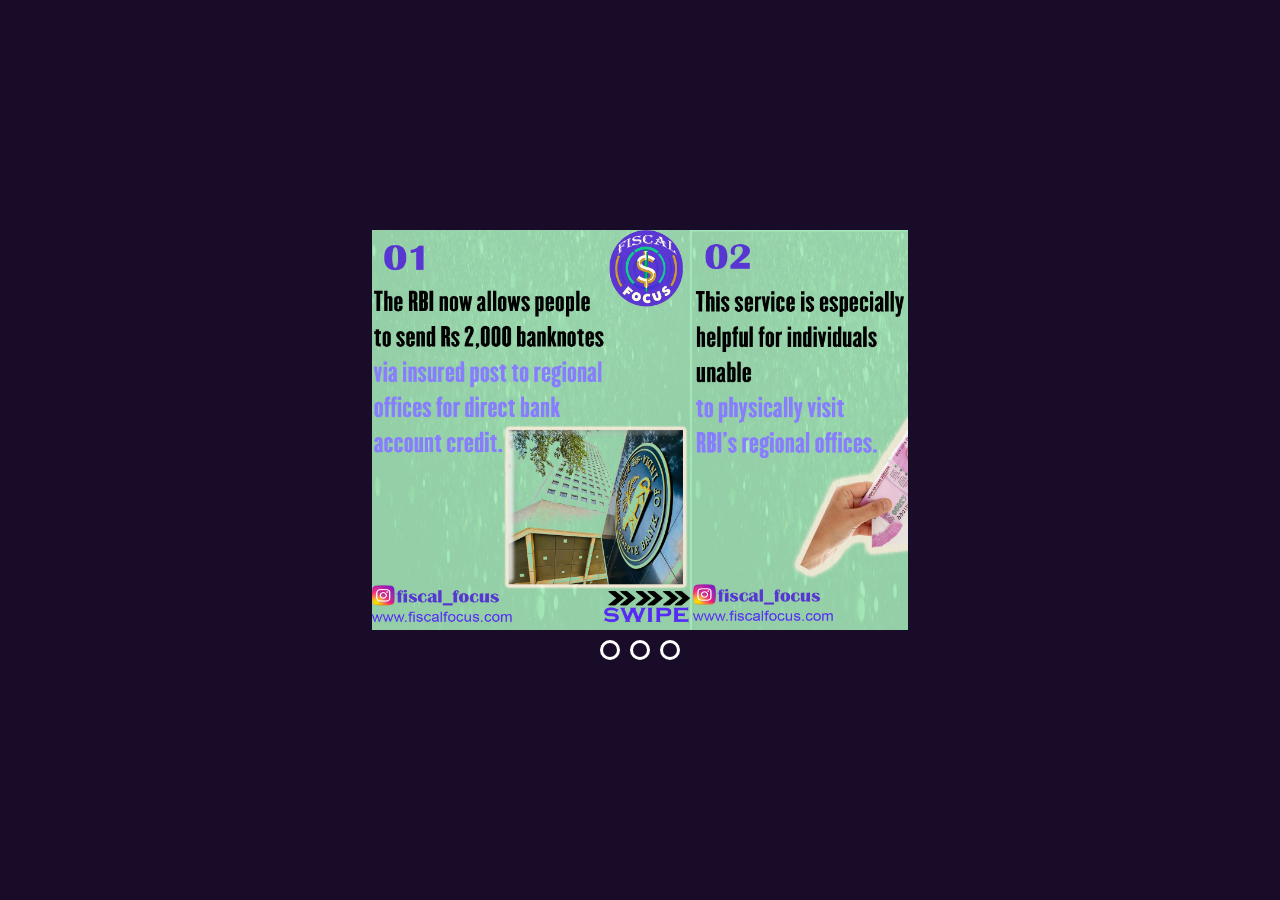
<file: 2index.html>
<!DOCTYPE html>
<html lang="en">
<head>
    <meta charset="UTF-8">
    <meta name="viewport" content="width=device-width, initial-scale=1.0">
    <title>Slider</title>
    <link rel="stylesheet" href="2style.css">
</head>
<body>
    <div class="slider">
        <div class="images">
            <input type="radio" name="slide" id="img1" checked>
            <input type="radio" name="slide" id="img2">
            <input type="radio" name="slide" id="img3">
            <input type="radio" name="slide" id="img4">
            <input type="radio" name="slide" id="img5">
            <input type="radio" name="slide" id="img6">

            <img src="assets/images/carousel-1_01.jpg" class="m1" alt="img1">
            <img src="assets/images/carousel-1_02.jpg" class="m2" alt="img2">
            <img src="assets/images/carousel-1_03.jpg" class="m3" alt="img3">
            <img src="assets/images/carousel-1_04.jpg" class="m4" alt="img4">
            <img src="assets/images/carousel-1_05.jpg" class="m5" alt="img5">
            <img src="assets/images/carousel-1_06.jpg" class="m6" alt="img6">
        </div>
        <div class="dots">
            <label for="img1"></label>
            <label for="img2"></label>
            <label for="img3"></label>

            <!--

            <label for="img4"></label>
            <label for="img5"></label>
            <label for="img6"></label>
            
            -->

        </div>
    </div>
</body>
</html>
</file>
<file: 2style.css>
* {
    box-sizing: border-box;
    margin: 0;
    padding: 0;
}
body {
    height: 100vh;
    display: flex;
    justify-content: center;
    align-items: center;
    background: rgb(25,12,41);
}
.slider {
    position: relative;
    width: 41.8%;
    overflow: hidden;
}
.images {
    display: flex;
    width: 100%;
}
.images img {
    height: 400px;
    width: 80%;
    transition: all 0.15s ease;
}
.images input {
    display: none;
}
.dots {
    display: flex;
    justify-content: center;
    margin: 5px;
}
.dots label {
    height: 20px;
    width: 20px;
    border-radius: 50%;
    border: solid #fff 3px;
    cursor: pointer;
    transition: all 0.15s ease;
    margin: 5px;
}
.dots label:hover {background: #fff;}
#img1:checked ~ .m1 {
    margin-left: 0;
}
#img2:checked ~ .m2 {
    margin-left: -99.4%;
}
#img3:checked ~ .m3 {
    margin-left: -198.8%;
}
#img4:checked ~ .m4 {
    margin-left: 0;
}
#img5:checked ~ .m5 {
    margin-left: -300%;
}
#img6:checked ~ .m6 {
    margin-left: -300%;
}
</file>
